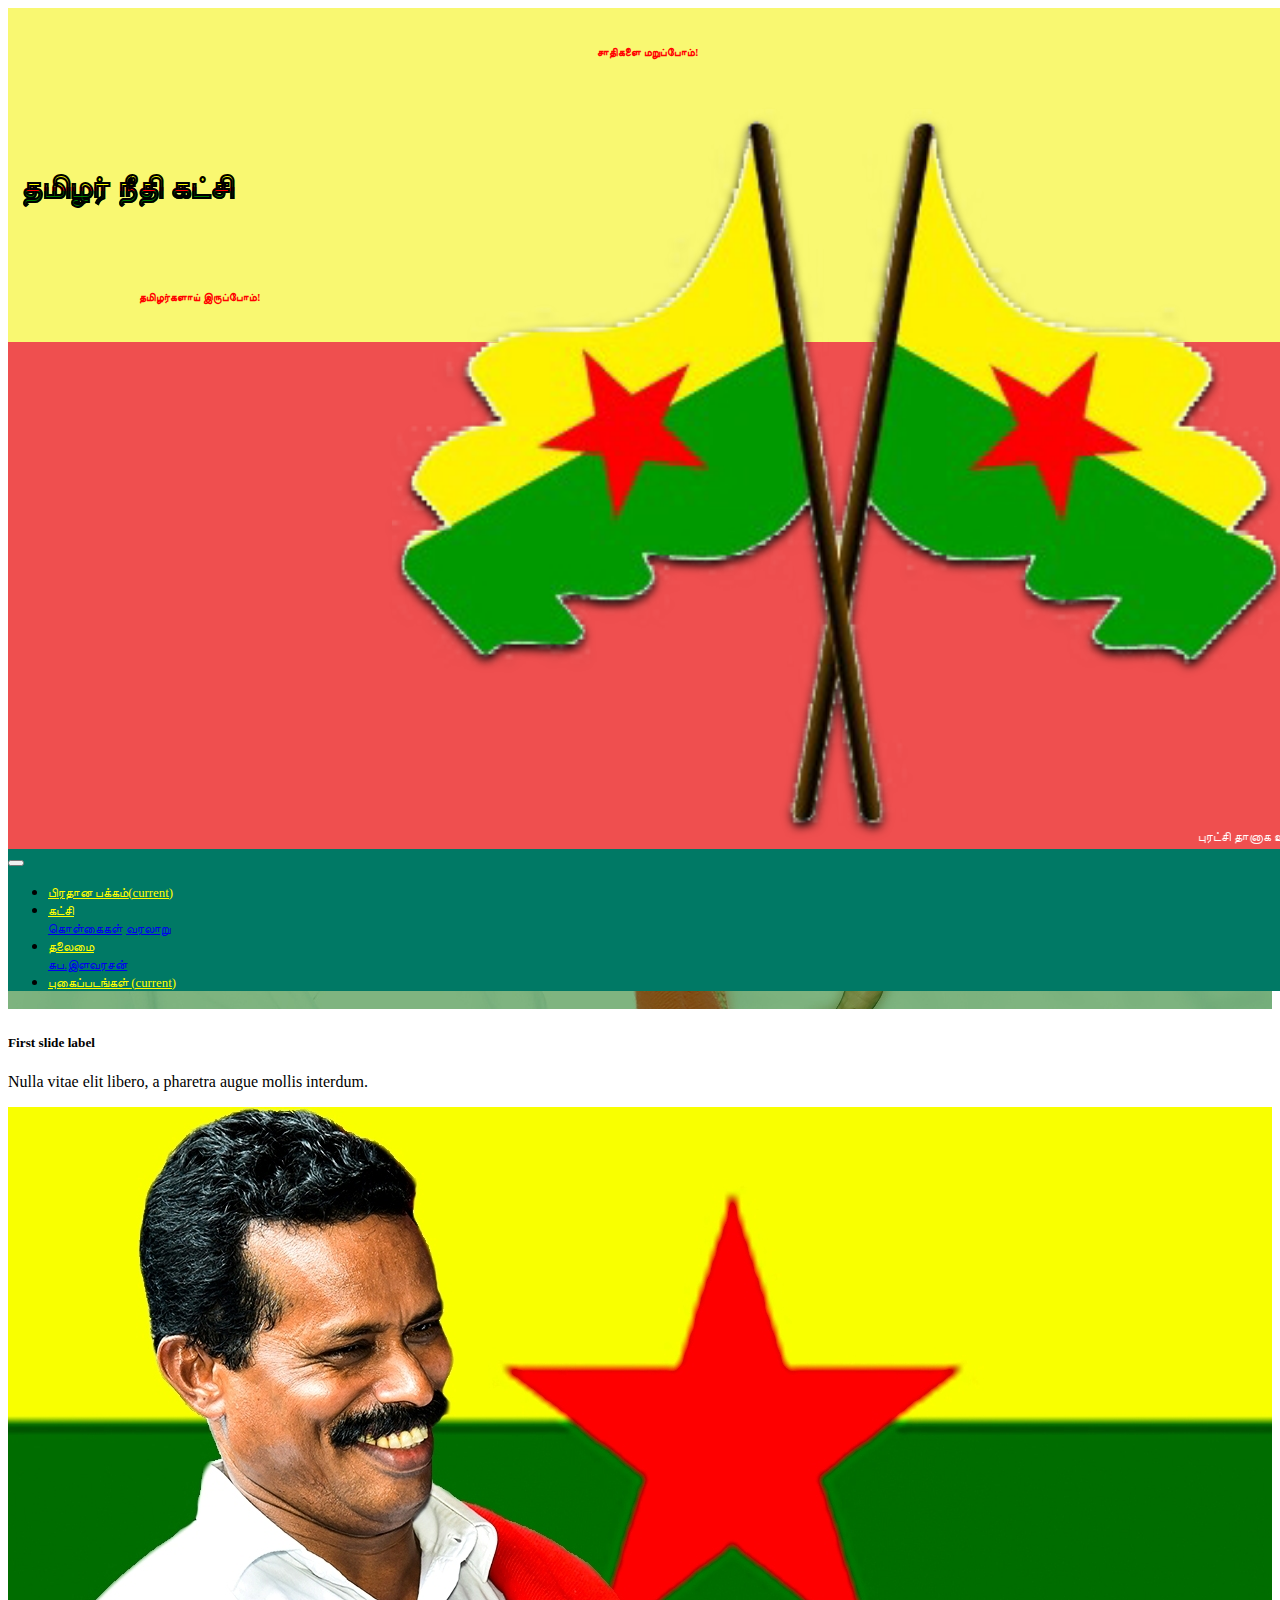
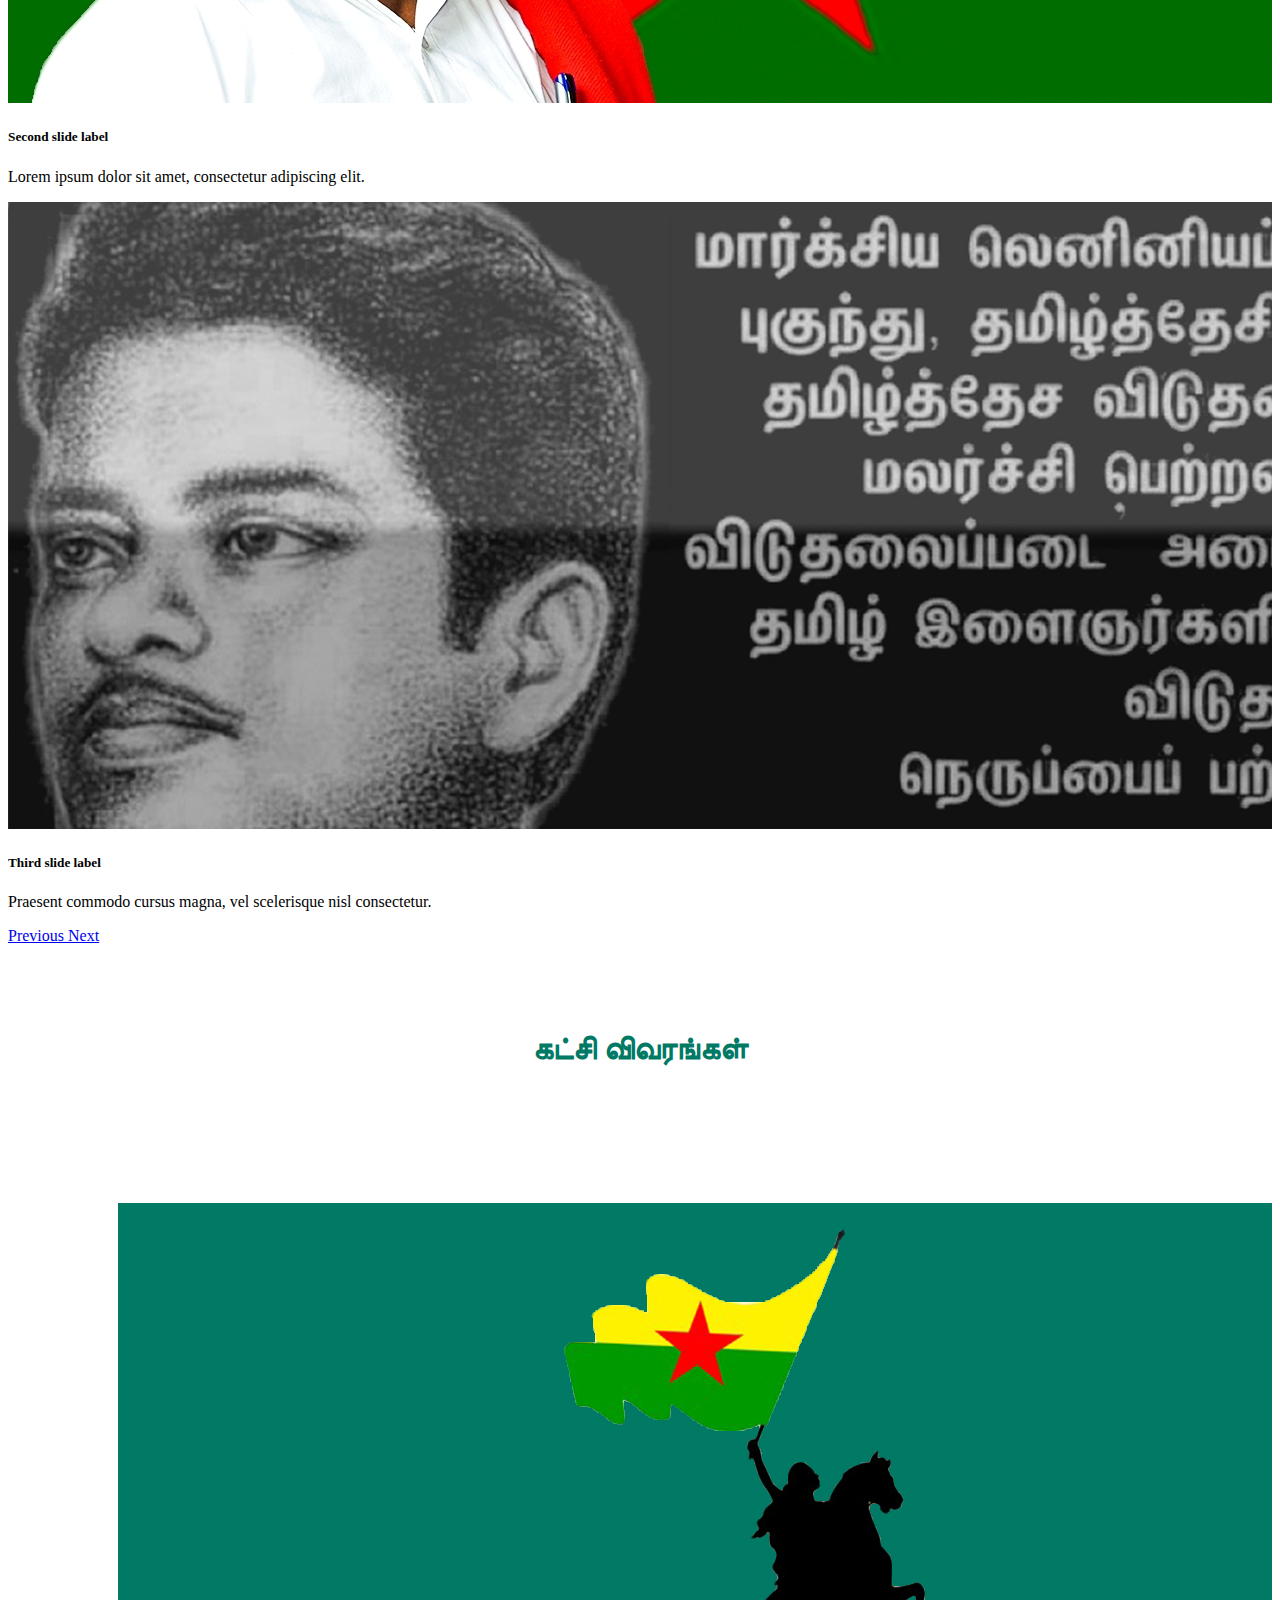
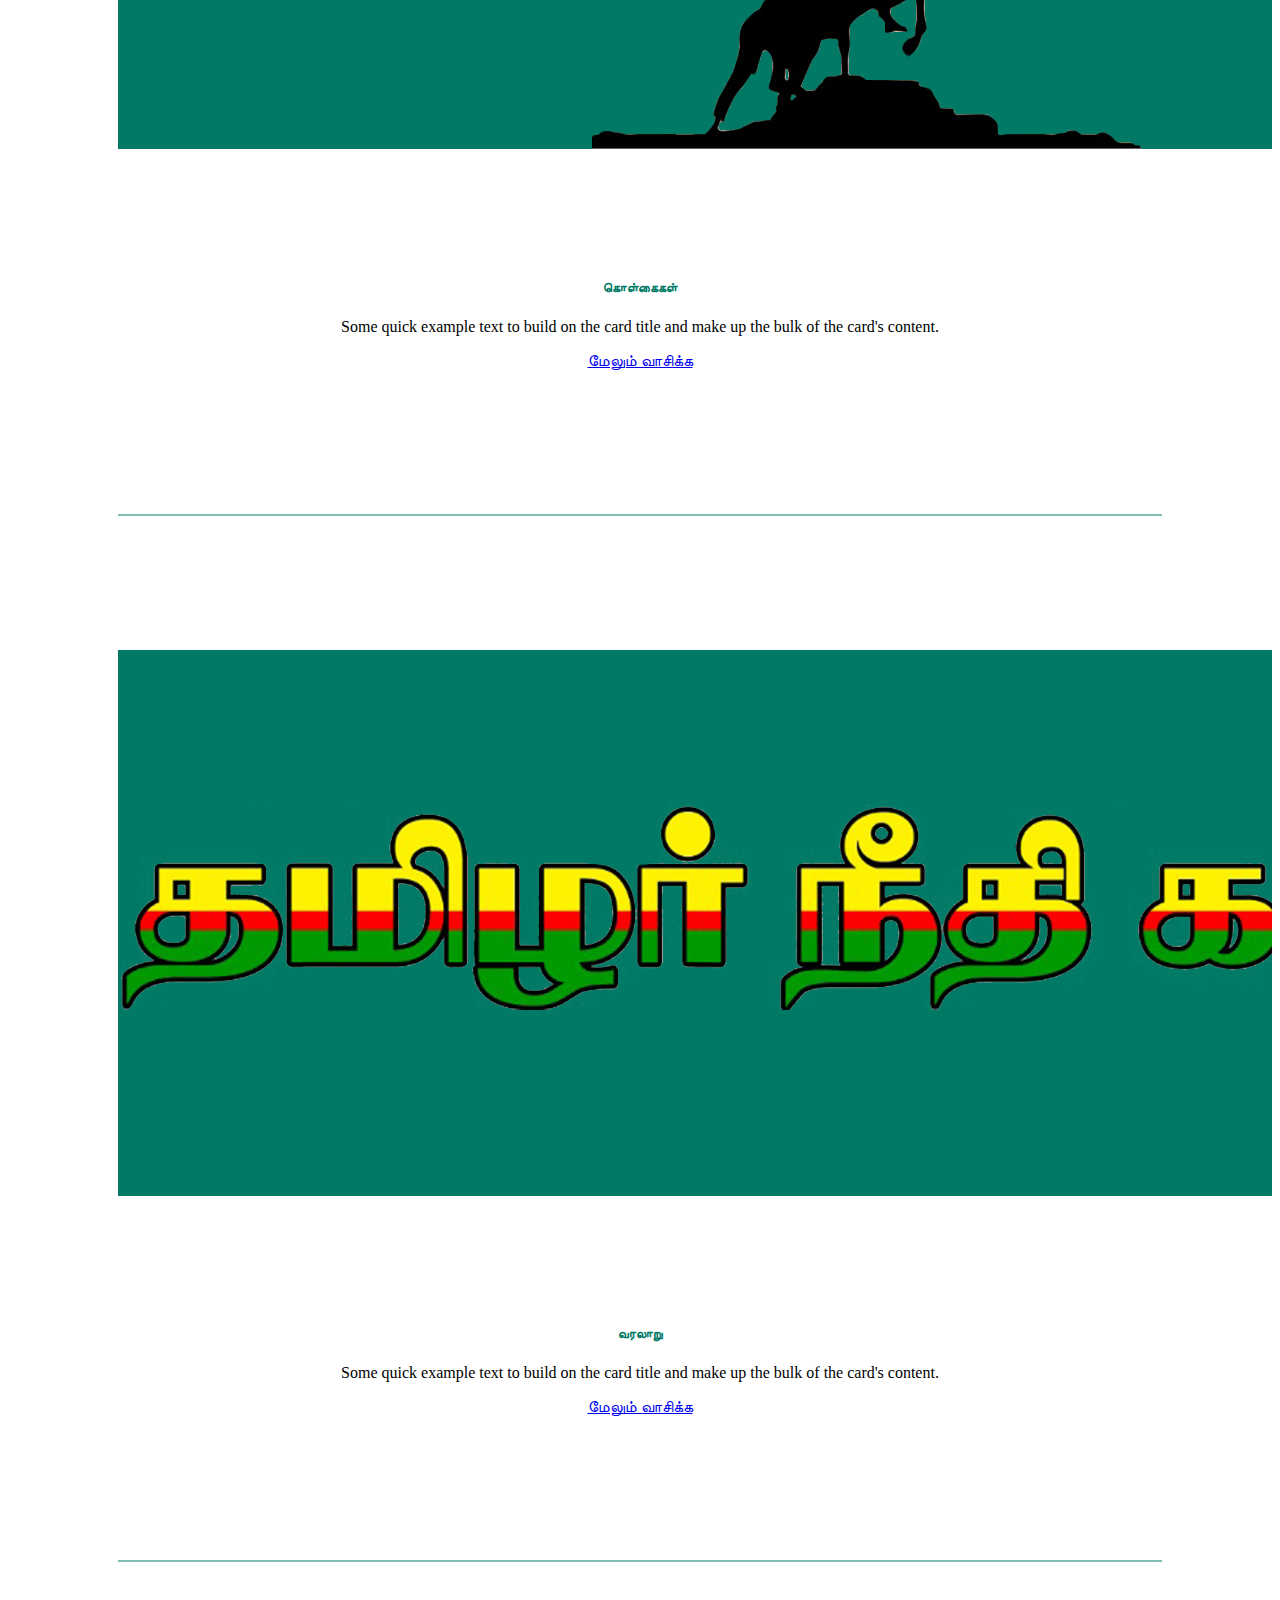
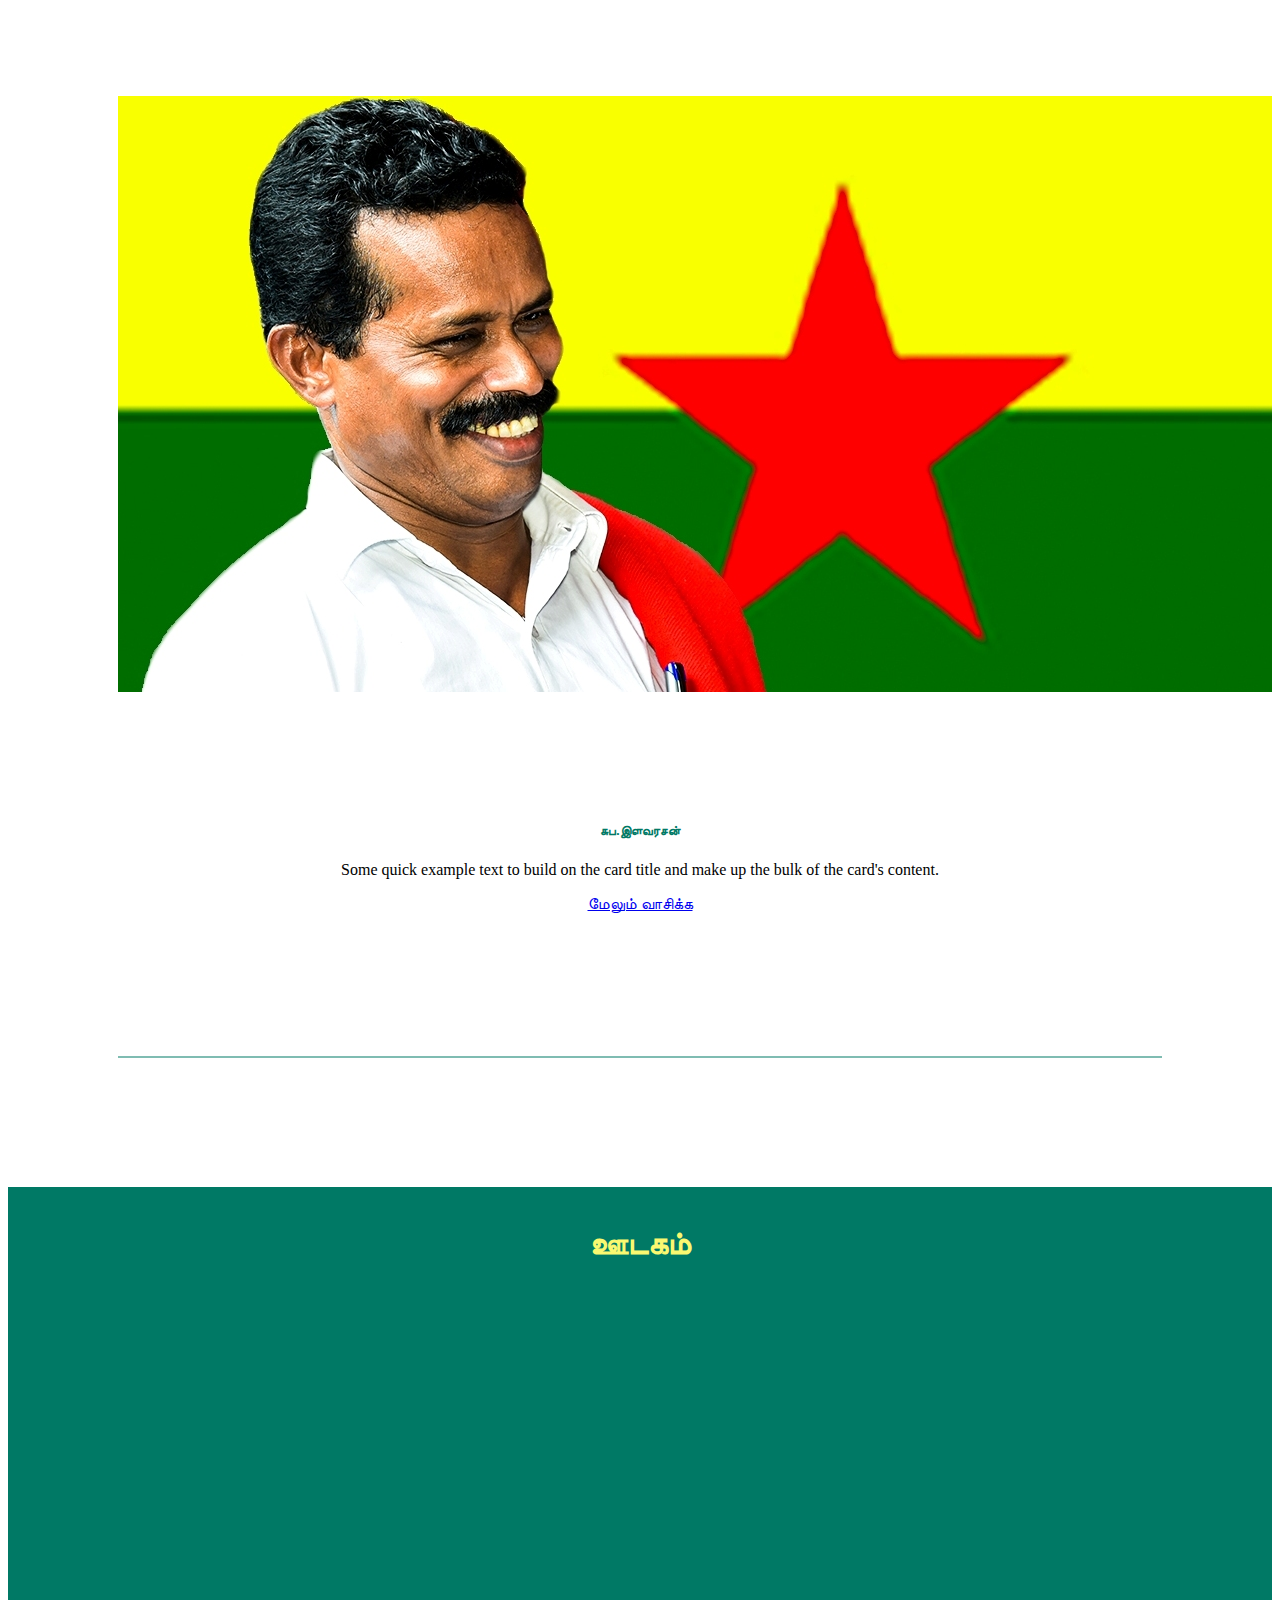
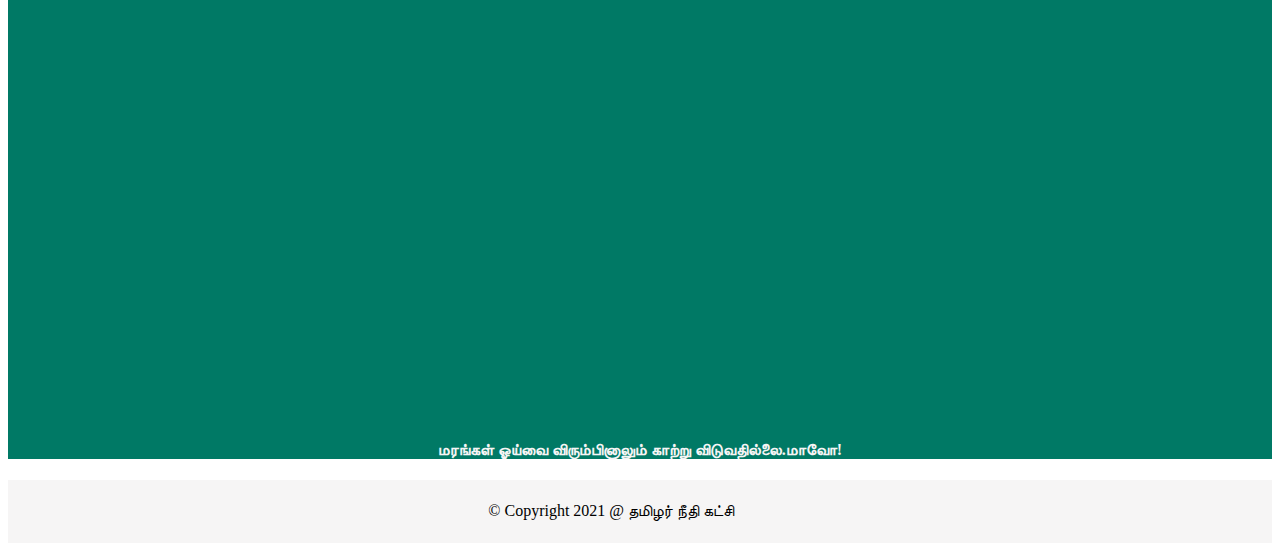
<file: index.html>
<!DOCTYPE html>
<html>
<head>
	<meta charset="utf-8">
	<meta name="author" content="MACDASY">
	<title>TAMILAR NEEDHI KATCHI | SUBA ELAVARASAN</title>

	<!-- CSS only -->
	<link rel="stylesheet" href="https://stackpath.bootstrapcdn.com/bootstrap/4.5.0/css/bootstrap.min.css" integrity="sha384-9aIt2nRpC12Uk9gS9baDl411NQApFmC26EwAOH8WgZl5MYYxFfc+NcPb1dKGj7Sk" crossorigin="anonymous">
	<link rel="stylesheet" href="styles.css">

	<!-- JS, Popper.js, and jQuery -->
	<script src="https://code.jquery.com/jquery-3.5.1.slim.min.js" integrity="sha384-DfXdz2htPH0lsSSs5nCTpuj/zy4C+OGpamoFVy38MVBnE+IbbVYUew+OrCXaRkfj" crossorigin="anonymous"></script>
	<script src="https://cdn.jsdelivr.net/npm/popper.js@1.16.0/dist/umd/popper.min.js" integrity="sha384-Q6E9RHvbIyZFJoft+2mJbHaEWldlvI9IOYy5n3zV9zzTtmI3UksdQRVvoxMfooAo" crossorigin="anonymous"></script>
	<script src="https://stackpath.bootstrapcdn.com/bootstrap/4.5.0/js/bootstrap.min.js" integrity="sha384-OgVRvuATP1z7JjHLkuOU7Xw704+h835Lr+6QL9UvYjZE3Ipu6Tp75j7Bh/kR0JKI" crossorigin="anonymous"></script>
</head>
<body>
	<section id="fix">
	<!--title-->
	<section id="title">
		<div class="row">
			<div class="col-lg-3 col-md-12 col-sm-12 quote " >
				<h6><b>சாதிகளை மறுப்போம்!</b></h6>
			</div>

			<div class="flag col-lg-2 col-md-4 col-sm-6" >
				<img src="images/flag.png" alt="tamilar needhi katchi flag" width="200" height="87">
			</div>
			<div class="name col-lg-4 col-md-8 col-sm-6" >
				<!-- <img src="images/name.png" alt="tamilar needhi katchi logo" width="600" height="77.3"> -->
				<h1><strong>தமிழர் நீதி கட்சி</strong></h1>
			</div>

			<div class="quote2 col-lg-3 col-md-12 col-sm-12" >
				<h6><b>தமிழர்களாய் இருப்போம்!</b></h6>
			</div>
		</div>
	</section>

	<section id="run">
		<marquee behavior="scroll" scrollamount="10" direction="left">புரட்சி தானாக உண்டாவதில்லை.நாம் தான் உருவாக்க வேண்டும் !</marquee>
	</section>

	<!--nav-->
	<section id="nav">
		<nav class="navbar navbar-dark navbar-expand-lg">
	  <button class="navbar-toggler" type="button" data-toggle="collapse" data-target="#navbarNavDropdown" aria-controls="navbarNavDropdown" aria-expanded="false" aria-label="Toggle navigation">
	    <span class="navbar-toggler-icon"></span>
	  </button>
	  <div class="collapse navbar-collapse justify-content-center " id="navbarNavDropdown">
	    <ul class="navbar-nav ">
	    	<li class="nav-item active navf">
	        <a class="nav-link" href="index.html">பிரதான பக்கம்<span class="sr-only">(current)</span></a>
	      	</li>
	    	<li class="nav-item dropdown">
	        <a class="nav-link dropdown-toggle" href="#" id="navbarDropdownMenuLink" role="button" data-toggle="dropdown" aria-haspopup="true" aria-expanded="false">
	          கட்சி
	        </a>
	        <div class="dropdown-menu" aria-labelledby="navbarDropdownMenuLink">
	          <a class="dropdown-item" href="policies.html">கொள்கைகள்</a>
	          <a class="dropdown-item" href="history.html">வரலாறு</a>
	        </div>
	      	</li>

	      	<li class="nav-item dropdown">
	        <a class="nav-link dropdown-toggle" href="#" id="navbarDropdownMenuLink" role="button" data-toggle="dropdown" aria-haspopup="true" aria-expanded="false">
	          தலைமை
	        </a>
	        <div class="dropdown-menu" aria-labelledby="navbarDropdownMenuLink">
	          <a class="dropdown-item" href="subaelavarasan.html">சுப.இளவரசன்</a>
	        </div>
	      	</li>
	      	<li class="nav-item">
	        <a class="nav-link" href="frame.html">புகைப்படங்கள்	<span class="sr-only">(current)</span></a>
	      	</li>
	    </ul>
	  </div>
	</nav>
	</section>
</section>

	<!--carousel-->
	<section id="slide">
		<div id="carouselExampleCaptions" class="carousel slide" data-ride="carousel">
		  <ol class="carousel-indicators">
		    <li data-target="#carouselExampleCaptions" data-slide-to="0" class="active"></li>
		    <li data-target="#carouselExampleCaptions" data-slide-to="1"></li>
		    <li data-target="#carouselExampleCaptions" data-slide-to="2"></li>
		  </ol>
		  <div class="carousel-inner">
		    <div class="carousel-item active">
		      <div class="ci">
		      	<img src="images/2.jpeg" class="d-block w-100 " alt="subaelavarsan">
		      </div>
		      <div class="carousel-caption d-none d-md-block">
		        <strong><h5>First slide label</h5></strong>
		        <p>Nulla vitae elit libero, a pharetra augue mollis interdum.</p>
		      </div>
		    </div>
		    <div class="carousel-item">
		      <div class="ci">
		      	<img src="images/1.jpeg" class="d-block w-100" alt="subaelavarsan">
		  	 </div>
		      <div class="carousel-caption d-none d-md-block">
		        <strong><h5>Second slide label</h5></strong>
		        <p>Lorem ipsum dolor sit amet, consectetur adipiscing elit.</p>
		      </div>
		    </div>
		    <div class="carousel-item">
		      <div class="ci">
		      	<img src="images/3.jpeg" class="d-block w-100 " alt="subaelavarsan">
		      </div>
		      <div class="carousel-caption d-none d-md-block">
		        <strong><h5>Third slide label</h5></strong>
		        <p>Praesent commodo cursus magna, vel scelerisque nisl consectetur.</p>
		      </div>
		    </div>
		  </div>
		  <a class="carousel-control-prev" href="#carouselExampleCaptions" role="button" data-slide="prev">
		    <span class="carousel-control-prev-icon" aria-hidden="true"></span>
		    <span class="sr-only">Previous</span>
		  </a>
		  <a class="carousel-control-next" href="#carouselExampleCaptions" role="button" data-slide="next">
		    <span class="carousel-control-next-icon" aria-hidden="true"></span>
		    <span class="sr-only">Next</span>
		  </a>
		</div>
	</section>

	<!--cards-->
	<section id="cards">
		<div class="topic">
		<h1><strong>கட்சி விவரங்கள்</strong></h1>
		</div>
		<div class="row">
			<div class="col-lg-4 icard">
				<img src="images/card2.jpg" class="card-img-top" alt="...">
				 <h5 style="color: #007965" class="card-title"><strong>கொள்கைகள்</strong></h5>
			    <p class="card-text">Some quick example text to build on the card title and make up the bulk of the card's content.</p>
			    <a href="policies.html" class="btn btn-primary">மேலும் வாசிக்க</a>
			    <div class="hr">
			    <hr>
			    </div>
			</div>
			<div class="col-lg-4 icard">
				<img src="images/card1.jpg" class="card-img-top" alt="...">
				<h5 style="color: #007965" class="card-title"><strong>வரலாறு</strong></h5>
			    <p class="card-text">Some quick example text to build on the card title and make up the bulk of the card's content.</p>
			    <a href="history.html" class="btn btn-primary">மேலும் வாசிக்க</a>
			    <div class="hr">
			    <hr>
				</div>
			</div>
			<div class="col-lg-4 icard">
				<img src="images/1.jpeg" class="card-img-top" alt="...">
				<h5 style="color: #007965" class="card-title"><strong>சுப.இளவரசன்</strong></h5>
			    <p class="card-text">Some quick example text to build on the card title and make up the bulk of the card's content.</p>
			    <a href="subaelavarasan.html" class="btn btn-primary">மேலும் வாசிக்க</a>
			    <div class="hr">
			    <hr>
			    </div>
			</div>	
		</div>
	</section>
	<!--media link-->
	<section id="youtube">
		<div class="topic1">
		<h1><strong>ஊடகம்</strong></h1>
		</div>
		<div class="row">
			<div class="yout col-lg-6 col-md-12 col-sm-12"> 
				<iframe width="560" height="315" src="https://www.youtube.com/embed/ZQPAal0NB-M" frameborder="0" allow="accelerometer; autoplay; clipboard-write; encrypted-media; gyroscope; picture-in-picture" allowfullscreen>
				</iframe>
			</div>
			<div class="col-lg-6 col-md-12 col-sm-12">
				<h4><strong>மரங்கள் ஓய்வை விரும்பினாலும் காற்று விடுவதில்லை.மாவோ!</strong></h4>
			</div>
		</div>
	</section>

	<section id="footer">
		<p>© Copyright 2021 @ தமிழர் நீதி கட்சி</p>	
	</section>



	
</body>
</html>
</file>
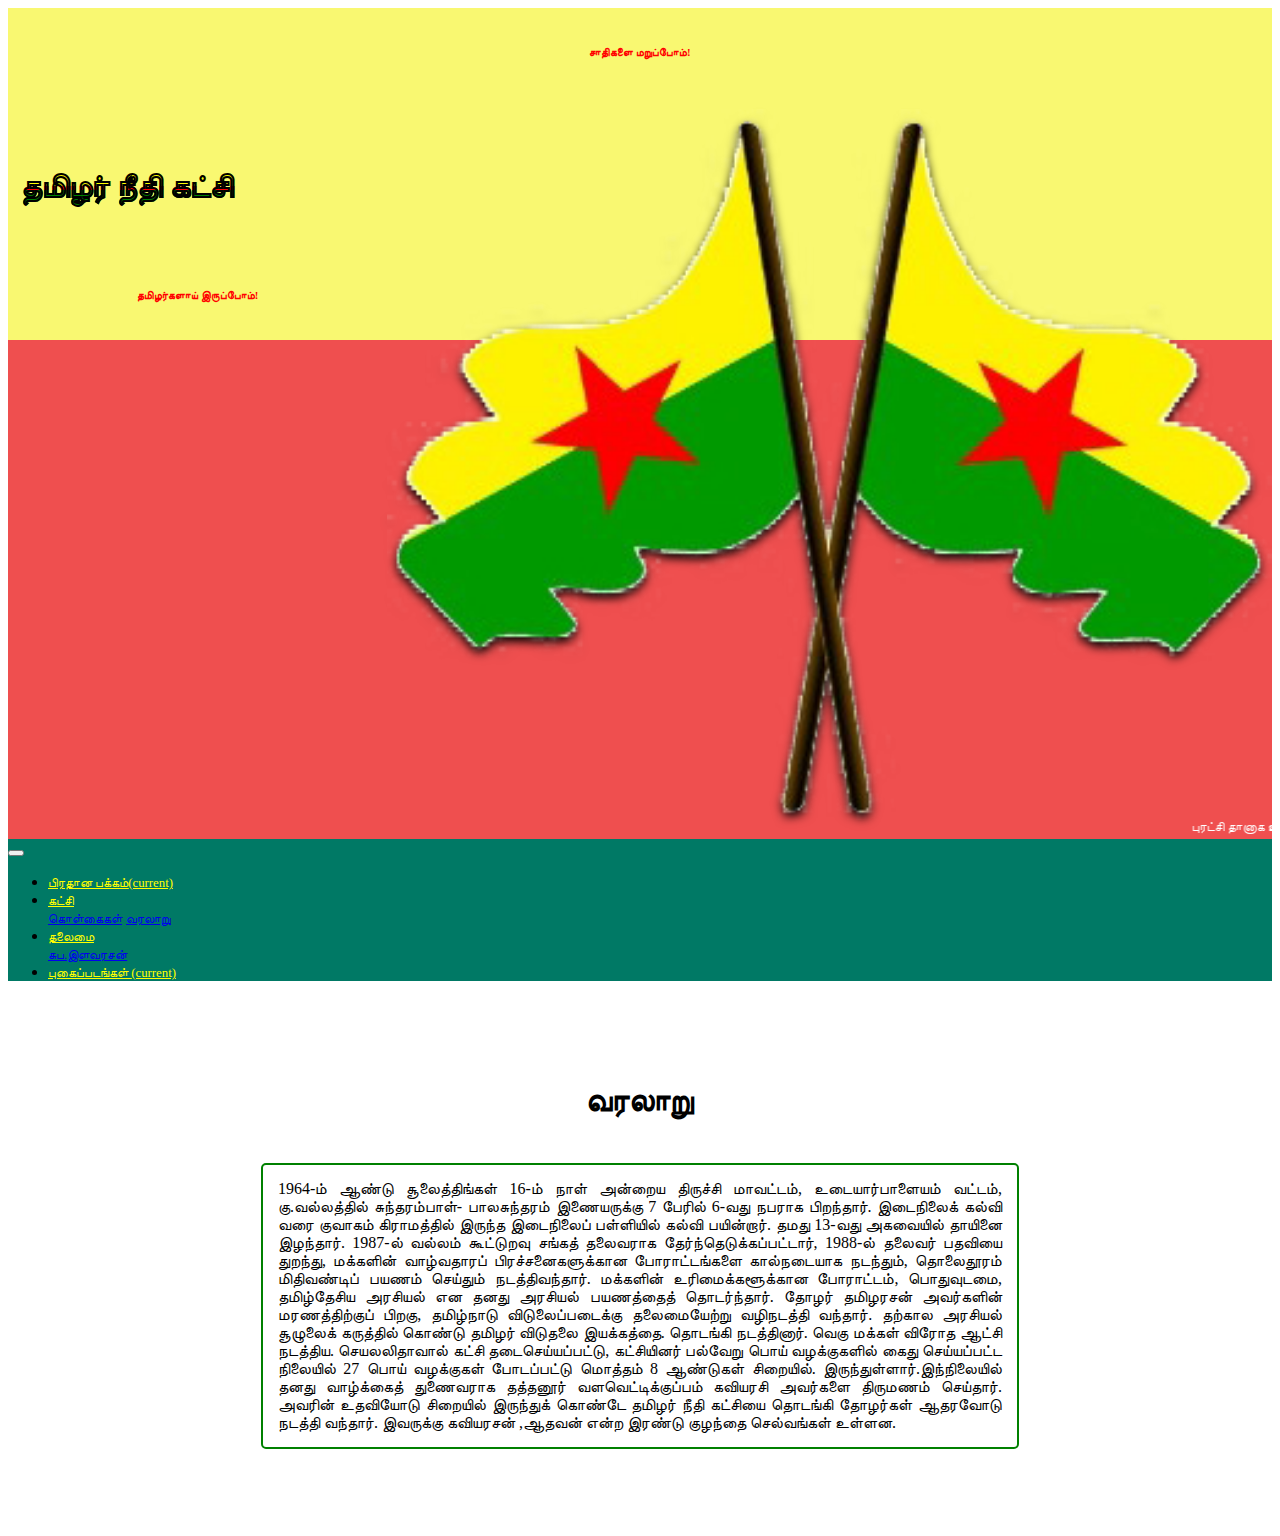
<file: history.html>
<!DOCTYPE html>
<html>
<head>
	<title>history</title>
	<meta charset="utf-8">

	<!-- CSS only -->
	<link rel="stylesheet" href="https://stackpath.bootstrapcdn.com/bootstrap/4.5.0/css/bootstrap.min.css" integrity="sha384-9aIt2nRpC12Uk9gS9baDl411NQApFmC26EwAOH8WgZl5MYYxFfc+NcPb1dKGj7Sk" crossorigin="anonymous">
	<link rel="stylesheet" href="styles.css">

	<!-- JS, Popper.js, and jQuery -->
	<script src="https://code.jquery.com/jquery-3.5.1.slim.min.js" integrity="sha384-DfXdz2htPH0lsSSs5nCTpuj/zy4C+OGpamoFVy38MVBnE+IbbVYUew+OrCXaRkfj" crossorigin="anonymous"></script>
	<script src="https://cdn.jsdelivr.net/npm/popper.js@1.16.0/dist/umd/popper.min.js" integrity="sha384-Q6E9RHvbIyZFJoft+2mJbHaEWldlvI9IOYy5n3zV9zzTtmI3UksdQRVvoxMfooAo" crossorigin="anonymous"></script>
	<script src="https://stackpath.bootstrapcdn.com/bootstrap/4.5.0/js/bootstrap.min.js" integrity="sha384-OgVRvuATP1z7JjHLkuOU7Xw704+h835Lr+6QL9UvYjZE3Ipu6Tp75j7Bh/kR0JKI" crossorigin="anonymous"></script>
</head>
<body>
	<!--title-->
	<section id="title">
		<div class="row">
			<div class="col-lg-3 col-md-12 col-sm-12 quote " >
				<h6><b>சாதிகளை மறுப்போம்!</b></h6>
			</div>

			<div class="flag col-lg-2 col-md-4 col-sm-6" >
				<img src="images/flag.png" alt="tamilar needhi katchi flag" width="200" height="87">
			</div>
			<div class="name col-lg-4 col-md-8 col-sm-6" >
				<!-- <img src="images/name.png" alt="tamilar needhi katchi logo" width="600" height="77.3"> -->
				<h1><strong>தமிழர் நீதி கட்சி</strong></h1>
			</div>

			<div class="quote2 col-lg-3 col-md-12 col-sm-12" >
				<h6><b>தமிழர்களாய் இருப்போம்!</b></h6>
			</div>
		</div>
	</section>

	<section id="run">
		<marquee behavior="scroll" scrollamount="10" direction="left">புரட்சி தானாக உண்டாவதில்லை.நாம் தான் உருவாக்க வேண்டும் !</marquee>
	</section>

	<!--nav-->
	<section id="nav">
		<nav class="navbar navbar-dark navbar-expand-lg ">
	  <button class="navbar-toggler" type="button" data-toggle="collapse" data-target="#navbarNavDropdown" aria-controls="navbarNavDropdown" aria-expanded="false" aria-label="Toggle navigation">
	    <span class="navbar-toggler-icon"></span>
	  </button>
	  <div class="collapse navbar-collapse justify-content-center" id="navbarNavDropdown">
	    <ul class="navbar-nav">
	    	<li class="nav-item active navf">
	        <a class="nav-link" href="index.html">பிரதான பக்கம்<span class="sr-only">(current)</span></a>
	      	</li>
	    	<li class="nav-item dropdown">
	        <a class="nav-link dropdown-toggle" href="#" id="navbarDropdownMenuLink" role="button" data-toggle="dropdown" aria-haspopup="true" aria-expanded="false">
	          கட்சி
	        </a>
	        <div class="dropdown-menu" aria-labelledby="navbarDropdownMenuLink">
	          <a class="dropdown-item" href="policies.html">கொள்கைகள்</a>
	          <a class="dropdown-item" href="history.html">வரலாறு</a>
	        </div>
	      	</li>

	      	<li class="nav-item dropdown">
	        <a class="nav-link dropdown-toggle" href="#" id="navbarDropdownMenuLink" role="button" data-toggle="dropdown" aria-haspopup="true" aria-expanded="false">
	          தலைமை
	        </a>
	        <div class="dropdown-menu" aria-labelledby="navbarDropdownMenuLink">
	          <a class="dropdown-item" href="subaelavarasan.html">சுப.இளவரசன்</a>
	        </div>
	      	</li>
	      	<li class="nav-item">
	        <a class="nav-link" href="frame.html">புகைப்படங்கள்	<span class="sr-only">(current)</span></a>
	      	</li>
	    </ul>
	  </div>
	</nav>
	</section>
	<section id="content">
		<div>
			<div>
			<h1>வரலாறு</h1>
			</div>
			<p>1964-ம்‌ ஆண்டு சூலைத்திங்கள்‌ 16-ம்‌ நாள்‌ அன்றைய திருச்சி
			மாவட்டம்‌, உடையார்பாளையம்‌ வட்டம்‌, கு.வல்லத்தில்‌ சுந்தரம்பாள்-
			பாலசுந்தரம்‌ இணையருக்கு 7 பேரில்‌ 6-வது நபராக பிறந்தார்.
			இடைநிலைக்‌ கல்வி வரை குவாகம்‌ கிராமத்தில் இருந்த
			இடைநிலைப்‌ பள்ளியில்‌ கல்வி பயின்றார்‌. தமது 13-வது
			அகவையில்‌ தாயினை இழந்தார்‌. 1987-ல் வல்லம்‌ கூட்டுறவு சங்கத்
			தலைவராக தேர்ந்தெடுக்கப்பட்டார்‌, 1988-ல்‌ தலைவர்‌ பதவியை
			துறந்து, மக்களின்‌ வாழ்வதாரப்‌ பிரச்சனைகளுக்கான
			போராட்டங்களை கால்நடையாக நடந்தும்‌, தொலைதூரம்‌
			மிதிவண்டிப்‌ பயணம்‌ செய்தும்‌ நடத்‌திவந்தார்‌. மக்களின்‌
			உரிமைக்களூக்கான போராட்டம்‌, பொதுவுடமை, தமிழ்தேசிய
			அரசியல்‌ என தனது அரசியல்‌ பயணத்தைத்‌ தொடர்ந்தார்‌. தோழர்
			தமிழரசன்‌ அவர்களின்‌ மரணத்திற்குப்‌ பிறகு, தமிழ்நாடு
			விடுலைப்படைக்கு தலைமையேற்று வழிநடத்‌தி வந்தார்‌. தற்கால
			அரசியல்‌ சூழுலைக்‌ கருத்தில்‌ கொண்டு தமிழர்‌ விடுதலை இயக்கத்தை.
			தொடங்கி நடத்தினார்‌. வெகு மக்கள்‌ விரோத ஆட்சி நடத்திய.
			செயலலிதாவால்‌ கட்சி தடைசெய்யப்பட்டு, கட்சியினர்‌ பல்வேறு
			பொய்‌ வழக்குகளில்‌ கைது செய்யப்பட்ட நிலையில்‌ 27 பொய்
			வழக்குகள்‌ போடப்பட்டு மொத்தம்‌ 8 ஆண்டுகள்‌ சிறையில்‌.
			இருந்துள்ளார்‌.இந்நிலையில்‌ தனது வாழ்க்கைத்‌ துணைவராக தத்தனூர்
			வளவெட்டிக்குப்பம்‌ கவியரசி அவர்களை திருமணம்‌ செய்தார்.
			அவரின்‌ உதவியோடு சிறையில்‌ இருந்துக்‌ கொண்டே தமிழர் நீதி 
			கட்சியை தொடங்கி தோழர்கள்‌ ஆதரவோடு நடத்‌தி வந்தார்.
			இவருக்கு கவியரசன்‌ ,ஆதவன்‌ என்ற இரண்டு குழந்தை செல்வங்கள் உள்ளன.</p>
		</div>	
	</section>
</body>
</html>
</file>
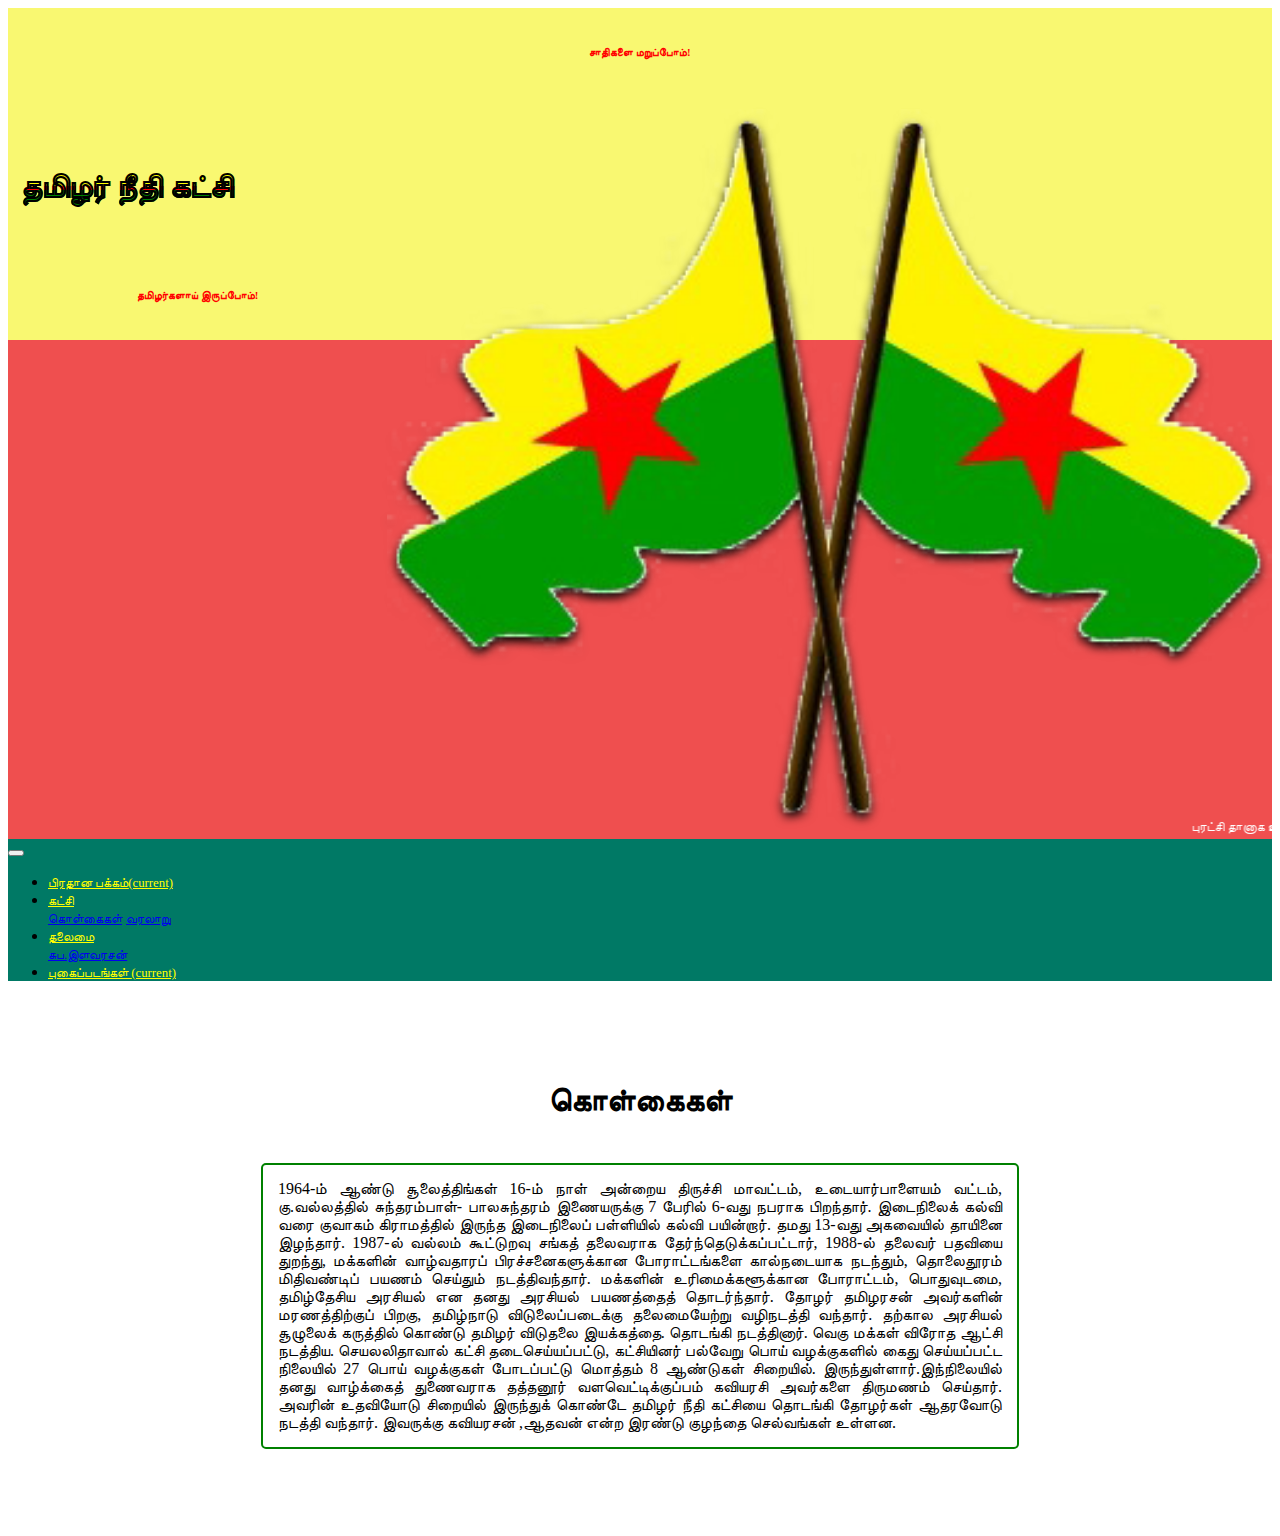
<file: policies.html>
<!DOCTYPE html>
<html>
<head>
	<title>policies</title>
	<meta charset="utf-8">
	<!-- CSS only -->
	<link rel="stylesheet" href="https://stackpath.bootstrapcdn.com/bootstrap/4.5.0/css/bootstrap.min.css" integrity="sha384-9aIt2nRpC12Uk9gS9baDl411NQApFmC26EwAOH8WgZl5MYYxFfc+NcPb1dKGj7Sk" crossorigin="anonymous">
	<link rel="stylesheet" href="styles.css">

	<!-- JS, Popper.js, and jQuery -->
	<script src="https://code.jquery.com/jquery-3.5.1.slim.min.js" integrity="sha384-DfXdz2htPH0lsSSs5nCTpuj/zy4C+OGpamoFVy38MVBnE+IbbVYUew+OrCXaRkfj" crossorigin="anonymous"></script>
	<script src="https://cdn.jsdelivr.net/npm/popper.js@1.16.0/dist/umd/popper.min.js" integrity="sha384-Q6E9RHvbIyZFJoft+2mJbHaEWldlvI9IOYy5n3zV9zzTtmI3UksdQRVvoxMfooAo" crossorigin="anonymous"></script>
	<script src="https://stackpath.bootstrapcdn.com/bootstrap/4.5.0/js/bootstrap.min.js" integrity="sha384-OgVRvuATP1z7JjHLkuOU7Xw704+h835Lr+6QL9UvYjZE3Ipu6Tp75j7Bh/kR0JKI" crossorigin="anonymous"></script>
</head>
<body>
	<!--title-->
	<section id="title">
		<div class="row">
			<div class="col-lg-3 col-md-12 col-sm-12 quote " >
				<h6><b>சாதிகளை மறுப்போம்!</b></h6>
			</div>

			<div class="flag col-lg-2 col-md-4 col-sm-6" >
				<img src="images/flag.png" alt="tamilar needhi katchi flag" width="200" height="87">
			</div>
			<div class="name col-lg-4 col-md-8 col-sm-6" >
				<!-- <img src="images/name.png" alt="tamilar needhi katchi logo" width="600" height="77.3"> -->
				<h1><strong>தமிழர் நீதி கட்சி</strong></h1>
			</div>

			<div class="quote2 col-lg-3 col-md-12 col-sm-12" >
				<h6><b>தமிழர்களாய் இருப்போம்!</b></h6>
			</div>
		</div>
	</section>

	<section id="run">
		<marquee behavior="scroll" scrollamount="10" direction="left">புரட்சி தானாக உண்டாவதில்லை.நாம் தான் உருவாக்க வேண்டும் !</marquee>
	</section>

	<!--nav-->
	<section id="nav">
		<nav class="navbar navbar-dark navbar-expand-lg ">
	  <button class="navbar-toggler" type="button" data-toggle="collapse" data-target="#navbarNavDropdown" aria-controls="navbarNavDropdown" aria-expanded="false" aria-label="Toggle navigation">
	    <span class="navbar-toggler-icon"></span>
	  </button>
	  <div class="collapse navbar-collapse justify-content-center" id="navbarNavDropdown">
	    <ul class="navbar-nav">
	    	<li class="nav-item active navf">
	        <a class="nav-link" href="index.html">பிரதான பக்கம்<span class="sr-only">(current)</span></a>
	      	</li>
	    	<li class="nav-item dropdown">
	        <a class="nav-link dropdown-toggle" href="#" id="navbarDropdownMenuLink" role="button" data-toggle="dropdown" aria-haspopup="true" aria-expanded="false">
	          கட்சி
	        </a>
	        <div class="dropdown-menu" aria-labelledby="navbarDropdownMenuLink">
	          <a class="dropdown-item" href="policies.html">கொள்கைகள்</a>
	          <a class="dropdown-item" href="history.html">வரலாறு</a>
	        </div>
	      	</li>

	      	<li class="nav-item dropdown">
	        <a class="nav-link dropdown-toggle" href="#" id="navbarDropdownMenuLink" role="button" data-toggle="dropdown" aria-haspopup="true" aria-expanded="false">
	          தலைமை
	        </a>
	        <div class="dropdown-menu" aria-labelledby="navbarDropdownMenuLink">
	          <a class="dropdown-item" href="subaelavarasan.html">சுப.இளவரசன்</a>
	        </div>
	      	</li>
	      	<li class="nav-item">
	        <a class="nav-link" href="frame.html">புகைப்படங்கள்	<span class="sr-only">(current)</span></a>
	      	</li>
	    </ul>
	  </div>
	</nav>
	</section>
	<section id="content">
		<div>
			<div>
			<h1>கொள்கைகள்</h1>
			</div>
			<p>1964-ம்‌ ஆண்டு சூலைத்திங்கள்‌ 16-ம்‌ நாள்‌ அன்றைய திருச்சி
			மாவட்டம்‌, உடையார்பாளையம்‌ வட்டம்‌, கு.வல்லத்தில்‌ சுந்தரம்பாள்-
			பாலசுந்தரம்‌ இணையருக்கு 7 பேரில்‌ 6-வது நபராக பிறந்தார்.
			இடைநிலைக்‌ கல்வி வரை குவாகம்‌ கிராமத்தில் இருந்த
			இடைநிலைப்‌ பள்ளியில்‌ கல்வி பயின்றார்‌. தமது 13-வது
			அகவையில்‌ தாயினை இழந்தார்‌. 1987-ல் வல்லம்‌ கூட்டுறவு சங்கத்
			தலைவராக தேர்ந்தெடுக்கப்பட்டார்‌, 1988-ல்‌ தலைவர்‌ பதவியை
			துறந்து, மக்களின்‌ வாழ்வதாரப்‌ பிரச்சனைகளுக்கான
			போராட்டங்களை கால்நடையாக நடந்தும்‌, தொலைதூரம்‌
			மிதிவண்டிப்‌ பயணம்‌ செய்தும்‌ நடத்‌திவந்தார்‌. மக்களின்‌
			உரிமைக்களூக்கான போராட்டம்‌, பொதுவுடமை, தமிழ்தேசிய
			அரசியல்‌ என தனது அரசியல்‌ பயணத்தைத்‌ தொடர்ந்தார்‌. தோழர்
			தமிழரசன்‌ அவர்களின்‌ மரணத்திற்குப்‌ பிறகு, தமிழ்நாடு
			விடுலைப்படைக்கு தலைமையேற்று வழிநடத்‌தி வந்தார்‌. தற்கால
			அரசியல்‌ சூழுலைக்‌ கருத்தில்‌ கொண்டு தமிழர்‌ விடுதலை இயக்கத்தை.
			தொடங்கி நடத்தினார்‌. வெகு மக்கள்‌ விரோத ஆட்சி நடத்திய.
			செயலலிதாவால்‌ கட்சி தடைசெய்யப்பட்டு, கட்சியினர்‌ பல்வேறு
			பொய்‌ வழக்குகளில்‌ கைது செய்யப்பட்ட நிலையில்‌ 27 பொய்
			வழக்குகள்‌ போடப்பட்டு மொத்தம்‌ 8 ஆண்டுகள்‌ சிறையில்‌.
			இருந்துள்ளார்‌.இந்நிலையில்‌ தனது வாழ்க்கைத்‌ துணைவராக தத்தனூர்
			வளவெட்டிக்குப்பம்‌ கவியரசி அவர்களை திருமணம்‌ செய்தார்.
			அவரின்‌ உதவியோடு சிறையில்‌ இருந்துக்‌ கொண்டே தமிழர் நீதி 
			கட்சியை தொடங்கி தோழர்கள்‌ ஆதரவோடு நடத்‌தி வந்தார்.
			இவருக்கு கவியரசன்‌ ,ஆதவன்‌ என்ற இரண்டு குழந்தை செல்வங்கள் உள்ளன.</p>
		</div>	
	</section>
</body>
</html>
</file>
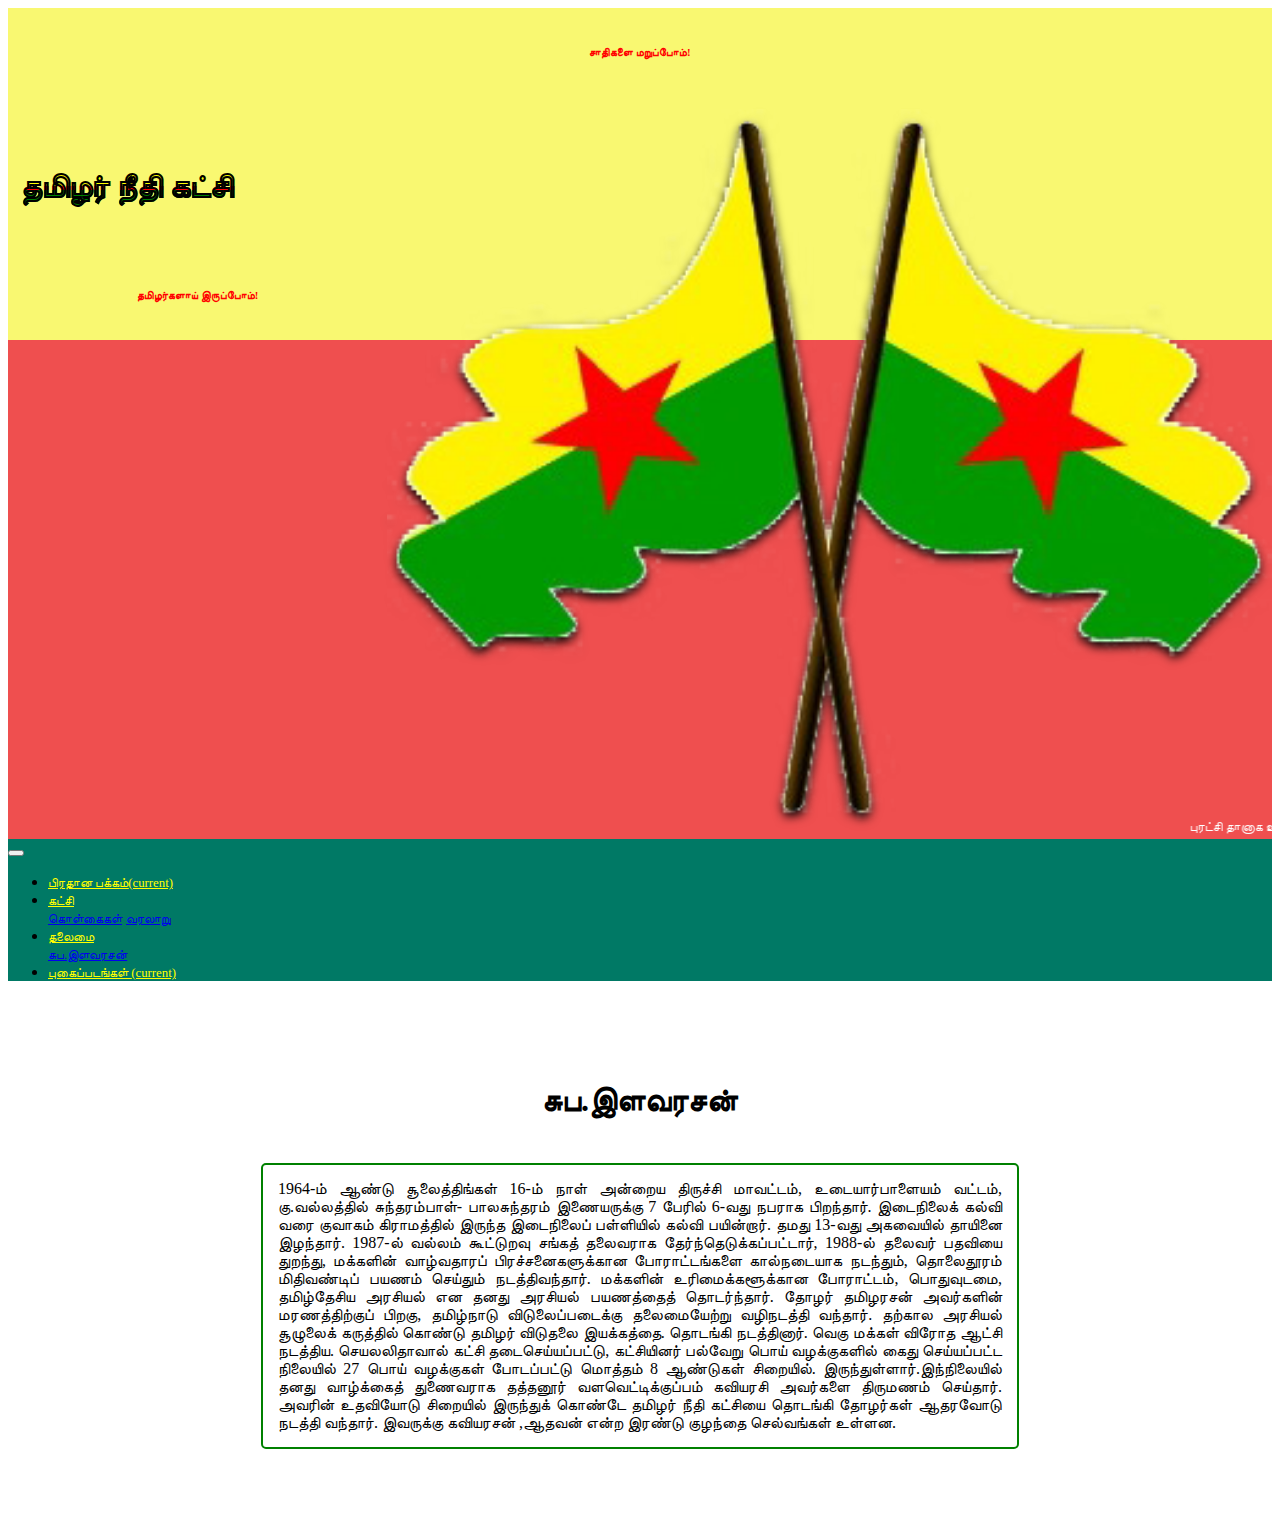
<file: subaelavarasan.html>
<!DOCTYPE html>
<html>
<head>
	<title>suba elavarasan</title>
	<meta charset="utf-8">
	<!-- CSS only -->
	<link rel="stylesheet" href="https://stackpath.bootstrapcdn.com/bootstrap/4.5.0/css/bootstrap.min.css" integrity="sha384-9aIt2nRpC12Uk9gS9baDl411NQApFmC26EwAOH8WgZl5MYYxFfc+NcPb1dKGj7Sk" crossorigin="anonymous">
	<link rel="stylesheet" href="styles.css">

	<!-- JS, Popper.js, and jQuery -->
	<script src="https://code.jquery.com/jquery-3.5.1.slim.min.js" integrity="sha384-DfXdz2htPH0lsSSs5nCTpuj/zy4C+OGpamoFVy38MVBnE+IbbVYUew+OrCXaRkfj" crossorigin="anonymous"></script>
	<script src="https://cdn.jsdelivr.net/npm/popper.js@1.16.0/dist/umd/popper.min.js" integrity="sha384-Q6E9RHvbIyZFJoft+2mJbHaEWldlvI9IOYy5n3zV9zzTtmI3UksdQRVvoxMfooAo" crossorigin="anonymous"></script>
	<script src="https://stackpath.bootstrapcdn.com/bootstrap/4.5.0/js/bootstrap.min.js" integrity="sha384-OgVRvuATP1z7JjHLkuOU7Xw704+h835Lr+6QL9UvYjZE3Ipu6Tp75j7Bh/kR0JKI" crossorigin="anonymous"></script>
</head>
<body>
	<!--title-->
	<section id="title">
		<div class="row">
			<div class="col-lg-3 col-md-12 col-sm-12 quote " >
				<h6><b>சாதிகளை மறுப்போம்!</b></h6>
			</div>

			<div class="flag col-lg-2 col-md-4 col-sm-6" >
				<img src="images/flag.png" alt="tamilar needhi katchi flag" width="200" height="87">
			</div>
			<div class="name col-lg-4 col-md-8 col-sm-6" >
				<!-- <img src="images/name.png" alt="tamilar needhi katchi logo" width="600" height="77.3"> -->
				<h1><strong>தமிழர் நீதி கட்சி</strong></h1>
			</div>

			<div class="quote2 col-lg-3 col-md-12 col-sm-12" >
				<h6><b>தமிழர்களாய் இருப்போம்!</b></h6>
			</div>
		</div>
	</section>
	<section id="run">
		<marquee behavior="scroll" scrollamount="10" direction="left">புரட்சி தானாக உண்டாவதில்லை.நாம் தான் உருவாக்க வேண்டும் !</marquee>
	</section>

	<!--nav-->
	<section id="nav">
		<nav class="navbar navbar-dark navbar-expand-lg ">
	  <button class="navbar-toggler" type="button" data-toggle="collapse" data-target="#navbarNavDropdown" aria-controls="navbarNavDropdown" aria-expanded="false" aria-label="Toggle navigation">
	    <span class="navbar-toggler-icon"></span>
	  </button>
	  <div class="collapse navbar-collapse justify-content-center" id="navbarNavDropdown">
	    <ul class="navbar-nav">
	    	<li class="nav-item active navf">
	        <a class="nav-link" href="index.html">பிரதான பக்கம்<span class="sr-only">(current)</span></a>
	      	</li>
	    	<li class="nav-item dropdown">
	        <a class="nav-link dropdown-toggle" href="#" id="navbarDropdownMenuLink" role="button" data-toggle="dropdown" aria-haspopup="true" aria-expanded="false">
	          கட்சி
	        </a>
	        <div class="dropdown-menu" aria-labelledby="navbarDropdownMenuLink">
	          <a class="dropdown-item" href="policies.html">கொள்கைகள்</a>
	          <a class="dropdown-item" href="history.html">வரலாறு</a>
	        </div>
	      	</li>

	      	<li class="nav-item dropdown">
	        <a class="nav-link dropdown-toggle" href="#" id="navbarDropdownMenuLink" role="button" data-toggle="dropdown" aria-haspopup="true" aria-expanded="false">
	          தலைமை
	        </a>
	        <div class="dropdown-menu" aria-labelledby="navbarDropdownMenuLink">
	          <a class="dropdown-item" href="subaelavarasan.html">சுப.இளவரசன்</a>
	        </div>
	      	</li>
	      	<li class="nav-item">
	        <a class="nav-link" href="frame.html">புகைப்படங்கள்	<span class="sr-only">(current)</span></a>
	      	</li>
	    </ul>
	  </div>
	</nav>
	</section>
	<section id="content">
		<div>
			<div>
			<h1>சுப.இளவரசன்</h1>
			</div>
			<p>1964-ம்‌ ஆண்டு சூலைத்திங்கள்‌ 16-ம்‌ நாள்‌ அன்றைய திருச்சி
			மாவட்டம்‌, உடையார்பாளையம்‌ வட்டம்‌, கு.வல்லத்தில்‌ சுந்தரம்பாள்-
			பாலசுந்தரம்‌ இணையருக்கு 7 பேரில்‌ 6-வது நபராக பிறந்தார்.
			இடைநிலைக்‌ கல்வி வரை குவாகம்‌ கிராமத்தில் இருந்த
			இடைநிலைப்‌ பள்ளியில்‌ கல்வி பயின்றார்‌. தமது 13-வது
			அகவையில்‌ தாயினை இழந்தார்‌. 1987-ல் வல்லம்‌ கூட்டுறவு சங்கத்
			தலைவராக தேர்ந்தெடுக்கப்பட்டார்‌, 1988-ல்‌ தலைவர்‌ பதவியை
			துறந்து, மக்களின்‌ வாழ்வதாரப்‌ பிரச்சனைகளுக்கான
			போராட்டங்களை கால்நடையாக நடந்தும்‌, தொலைதூரம்‌
			மிதிவண்டிப்‌ பயணம்‌ செய்தும்‌ நடத்‌திவந்தார்‌. மக்களின்‌
			உரிமைக்களூக்கான போராட்டம்‌, பொதுவுடமை, தமிழ்தேசிய
			அரசியல்‌ என தனது அரசியல்‌ பயணத்தைத்‌ தொடர்ந்தார்‌. தோழர்
			தமிழரசன்‌ அவர்களின்‌ மரணத்திற்குப்‌ பிறகு, தமிழ்நாடு
			விடுலைப்படைக்கு தலைமையேற்று வழிநடத்‌தி வந்தார்‌. தற்கால
			அரசியல்‌ சூழுலைக்‌ கருத்தில்‌ கொண்டு தமிழர்‌ விடுதலை இயக்கத்தை.
			தொடங்கி நடத்தினார்‌. வெகு மக்கள்‌ விரோத ஆட்சி நடத்திய.
			செயலலிதாவால்‌ கட்சி தடைசெய்யப்பட்டு, கட்சியினர்‌ பல்வேறு
			பொய்‌ வழக்குகளில்‌ கைது செய்யப்பட்ட நிலையில்‌ 27 பொய்
			வழக்குகள்‌ போடப்பட்டு மொத்தம்‌ 8 ஆண்டுகள்‌ சிறையில்‌.
			இருந்துள்ளார்‌.இந்நிலையில்‌ தனது வாழ்க்கைத்‌ துணைவராக தத்தனூர்
			வளவெட்டிக்குப்பம்‌ கவியரசி அவர்களை திருமணம்‌ செய்தார்.
			அவரின்‌ உதவியோடு சிறையில்‌ இருந்துக்‌ கொண்டே தமிழர் நீதி 
			கட்சியை தொடங்கி தோழர்கள்‌ ஆதரவோடு நடத்‌தி வந்தார்.
			இவருக்கு கவியரசன்‌ ,ஆதவன்‌ என்ற இரண்டு குழந்தை செல்வங்கள் உள்ளன.</p>
		</div>	
	</section>
</body>
</html>
</file>
<file: styles.css>
html{
	overflow-x: hidden;
	overflow-y: auto;
}
body{
	overflow: hidden;
}

#fix{
	z-index: 100;
    position: fixed;
    width: 100%;
}
hr{
	border: 1px solid #007965;
	opacity: 50%;
}
.hr{
	padding-top: 13%;
}

/*desktop*/

@media only screen and (min-width:1200px) and (max-width: 2000px){
/*title*/
#title{
	background-color:#f9f871;
}

.flag{
	padding:1% 0%;
	display: block;
	margin: auto;
}
.flag img{
	float: right;
	width: 70%;
	height: auto;
	-webkit-filter: drop-shadow(0px 5px 5px black);
}
.name{
	padding: 2% 0% 2% 1%;
	display: block;
	margin: auto;
}
.quote{
	display: block;
	margin: auto;
	text-align: center;
	padding: 1% 0%;
	color: red;
}
.quote2{
	display: block;
	margin: auto;
	text-align: center;
	padding: 1% 0%;
	color: red;
}
#title h1{
	background: -webkit-linear-gradient(yellow 50%,red 50% ,red 60%, green 60% );
	-webkit-background-clip: text;
  	-webkit-text-fill-color: transparent;
  	-webkit-text-stroke-width: 1px;
  	-webkit-text-stroke-color: black;
}

/*marquee*/
#run{
	background-color: #ef4f4f;
	font-size: 0.8em;
	color: white;
}

/*navbar*/
#nav{
	background-color: #007965;

}

.dropdown-item{
	font-size: 0.8em;
}

.nav-link{
	color: yellow;
	font-size: 0.8em;
}
.nav-link:hover{
	color: white;
}

/*carousel*/
#slide{
	padding-top: 17%;
}
#slide h5{
	color: black;
	font-style: bold;
}
#slide p{
	color: black;
}

/*cards*/
#cards{
	background-color: white /*#007965*/;
	padding: 5% 7% 7% 7%;
}
.topic{
	text-align: center;
	color: #007965;
}
.icard{
	padding: 1% 2%;
	background-color: white /*#007965*/;
	color: white;
	display: block;
	margin: auto;
	text-align: center;

}
.card-text{
	color: black;
}

.card-img-top{
	padding:10% 0%;
}

/*media*/
#youtube{
	text-align: center;
	background-color:#007965;
}
.yout{
	padding: 4% 10% 4% 5%;
}
#youtube h4{
	padding-top: 25%;
	color:  #f6f5f5;
}
#youtube h1{
	padding-top: 3%;
}
.topic1{
	text-align: center;
	color: #f9f871;
	padding-bottom: 0%;
}

#content{
	padding: 5% 20%;
	text-align: justify;
}
#content h1{
	text-align: center;
	padding-bottom: 3%;
}
#content p{
	padding: 2%;
	border: 2px solid green;
  border-radius: 5px;
}


/*footer*/
#footer{
	background-color: #f6f5f5;
	padding: 0.5% 38%;
	color: black;
}

}

											/*tablets*/
@media only screen and (min-width: 992px)and (max-width:1200px){
/*title*/
#title{
	background-color: #f9f871;
}

.flag{
	padding:2% 0%;
	display: block;
	margin: auto;
}
.flag img{
	float: right;
}
.name{
	padding: 2% 1%;
	display: block;
	margin: auto;
}
.quote{
	display: block;
	margin: auto;
	text-align: center;
	padding: 1% 0%;
	color: red;
}
.quote2{
	display: block;
	margin: auto;
	text-align: center;
	padding: 1% 0%;
	color: red;
}
#title h1{
	background: -webkit-linear-gradient(yellow 50%,red 50% ,red 60%, green 60% );
	-webkit-background-clip: text;
  	-webkit-text-fill-color: transparent;
  	-webkit-text-stroke-width: 1px;
  	-webkit-text-stroke-color: black;
}

/*marquee*/
#run{
	background-color: #ef4f4f;
	font-size: 0.8em;
	color: white;
}

/*navbar*/
#nav{
	background-color: #007965;

}

.dropdown-item{
	font-size: 0.8em;
}

.nav-link{
	color: yellow;
	font-size: 0.8em;
}
.nav-link:hover{
	color: white;
}

/*carousel*/
#slide{
	padding-top: 10%;
}
#slide h5{
	color: black;
	font-style: bold;
}
#slide p{
	color: black;
}

/*cards*/
#cards{
	background-color:  #007965;
	padding: 10% 7% 10% 7%;
}
.icard{
	padding: 1% 2%;
	background-color:  #007965;
	color: white;
	display: block;
	margin: auto;
	text-align: center;

}
.card-img-top{
	padding: 4% 0%;
}

/*media*/
#youtube{
	text-align: center;
	background-color:#f4f5db;
}
.yout{
	padding: 4% 10% 4% 5%;
}
#youtube h4{
	padding-top: 25%;
}
#youtube h1{
	padding-top: 3%;
}

/*footer*/
#footer{
	background-color: #007965;
	padding: 1% 40%;
	color: white;
}



}


											/*mobiles phones*/
@media only screen and (min-width:600px) and (max-width:992px ) {
/*title*/
#title{
	background-color:#f9f871;
}

.flag{
	padding:2% 0%;
	display: block;
	margin: auto;
	text-align: center;
}
.flag img{
	width: 60%;
	height: auto;
	float: right;
	-webkit-filter: drop-shadow(0px 5px 5px black);
}

.name{
	padding: 2% 0% 2% 2%;
	display: block;
	margin: auto;
	float: left;
}
.quote{
	display: block;
	margin: auto;
	text-align: center;
	padding: 1% 0%;
	color: red;
}
.quote2{
	display: block;
	margin: auto;
	text-align: center;
	padding: 1% 0%;
	color: red;
}
#title h1{
	background: -webkit-linear-gradient(yellow 50%,red 50% ,red 60%, green 60% );
	-webkit-background-clip: text;
  	-webkit-text-fill-color: transparent;
  	-webkit-text-stroke-width: 1px;
  	-webkit-text-stroke-color: black;
  	font-size: 3em;
}

/*marquee*/
#run{
	background-color: #ef4f4f;
	font-size: 2em;
	color: white;
}

/*navbar*/
#nav{
	background-color: #007965;

}
.navbar-toggler-icon{
	font-size: 3em;
}

.dropdown-item{
	font-size: 3em;
}

.nav-link{
	color: yellow;
	font-size: 3em;
	padding: 3% 0%;
}
.nav-link:hover{
	color: white;
}

/*carousel*/
#slide{
	padding-top: 48.5% ;
}
#slide h5{
	color: black;
	font-style: bold;
}
#slide p{
	color: black;
}
.ci{
	width: 250%;
	height: auto;
	text-align: center;
}
.ci img{
	vertical-align: middle;
}

/*cards*/
#cards{
	background-color:  white;
	padding: 10% 7% 10% 7%;
}
.topic{
	text-align: center;
	color: #007965;
}
.topic h1{
	font-size: 4em;
}
.icard{
	padding: 1% 2%;
	background-color:  white;
	color: white;
	display: block;
	margin: auto;
	text-align: center;
}
.icard h5{
	font-size: 3em;
	padding: 2% 0%;
}
.icard p{
	font-size: 2em;
	padding: 2% 0%;
}
.icard a{
	font-size: 3em;
	padding: 2% 2%;
}
.card-img-top{
	padding-top: 10%;
	padding-bottom: 5%;
}
.card-text{
	color: black;
}

/*media*/

#youtube{
	text-align: center;
	background-color:#007965;
}
#youtube h4{
	padding:10% 0%;
	font-size: 2em;
	color:  #f6f5f5;
}
.topic1{
	text-align: center;
	color: black;
	padding: 7% 0%;
}
.topic1 h1{
	font-size: 4em;
}

#content{
	padding: 5% 5%;
	text-align: justify;
}
#content h1{
	text-align: center;
	padding-bottom: 3%;
	font-size: 3em;
}
#content p{
	padding: 2%;
	border: 2px solid green;
  border-radius: 5px;
  font-size: 2em;
}

/*footer*/
#footer{
	background-color: white;
	text-align: center;
	padding: 1% 0%;
	color: black;
}

}

										/*small phones*/
@media only screen and (min-width: 100px) and (max-width: 600px) {
/*title*/
#title{
	background-color: #f9f871;
}

.flag{
	padding:2% 0%;
	display: block;
	margin: auto;
}
.flag img{
	float: right;
}
.name{
	padding: 2% 1%;
	display: block;
	margin: auto;
}
.quote{
	display: block;
	margin: auto;
	text-align: center;
	padding: 1% 0%;
	color: red;
}
.quote2{
	display: block;
	margin: auto;
	text-align: center;
	padding: 1% 0%;
	color: red;
}
#title h1{
	background: -webkit-linear-gradient(yellow 50%,red 50% ,red 60%, green 60% );
	-webkit-background-clip: text;
  	-webkit-text-fill-color: transparent;
  	-webkit-text-stroke-width: 1px;
  	-webkit-text-stroke-color: black;
}

/*marquee*/
#run{
	background-color: #ef4f4f;
	font-size: 0.8em;
	color: white;
}

/*navbar*/
#nav{
	background-color: #007965;

}

.dropdown-item{
	font-size: 0.8em;
}

.nav-link{
	color: yellow;
	font-size: 0.8em;
}
.nav-link:hover{
	color: white;
}

/*carousel*/
#slide{
	padding-top: 10%;
}
#slide h5{
	color: black;
	font-style: bold;
}
#slide p{
	color: black;
}

/*cards*/
#cards{
	background-color:  #007965;
	padding: 10% 7% 10% 7%;
}
.icard{
	padding: 1% 2%;
	background-color:  #007965;
	color: white;
	display: block;
	margin: auto;
	text-align: center;

}
.card-img-top{
	padding: 4% 0%;
}

/*media*/

#youtube{
	text-align: center;
	background-color:#f4f5db;
}
.yout{
	padding: 4% 10% 4% 5%;
}
#youtube h4{
	padding-top: 25%;
}
#youtube h1{
	padding-top: 3%;
}

/*footer*/
#footer{
	background-color: #007965;
	padding: 1% 40%;
}


}

/*@media only screen and (min-width: 992px){
#title h1{
	font-size: 3em;
}
#title h6{
	font-size: 0.7em;
}
.quote{
	display: block; 
	margin: auto;
	text-align: center;
}
.quote2{
	display: block; 
	margin: auto;
	text-align: center;
}
.flag{
	display: block; 
	margin: auto;
	text-align: center;
}
.flag img{
	width: 30%;
	height: auto;
}
.name{
	display: block;
	margin: auto;
	text-align: center;

}

#slide{
	padding-top: 60%;
}

.card-img-top{
	width: 60%;
	height: auto;
}
.icard{
	padding-bottom: 15%;
}
#youtube{
	padding: 4% 5%;
}
#youtube h1{
	font-size: 0.9em;
}



}*/
</file>
